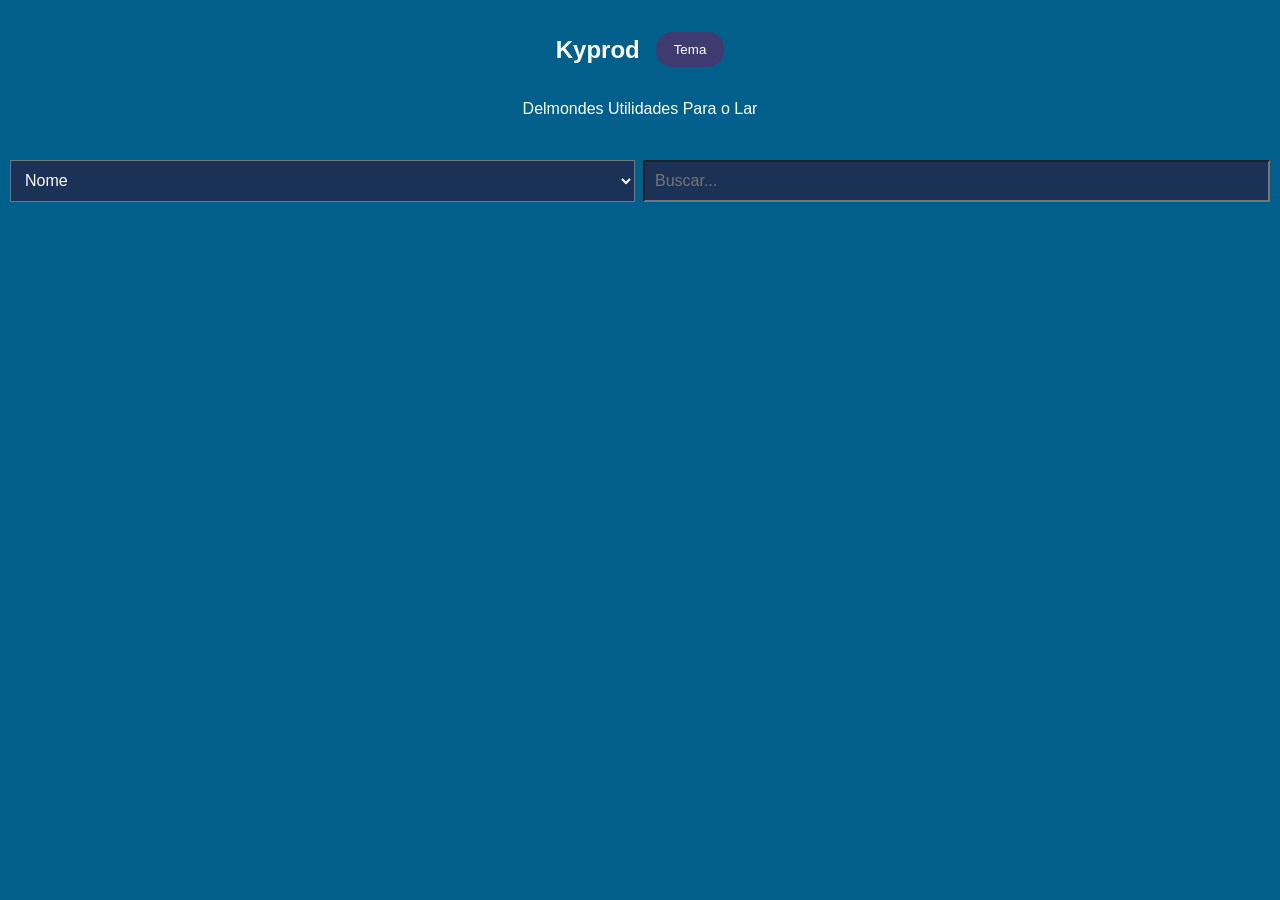
<file: index.html>
<!DOCTYPE html>
<html lang="pt-BR">

<head>
    <meta charset="UTF-8">
    <meta name="viewport" content="width=device-width, initial-scale=1.0">
    <link rel="manifest" href="manifest.json">
    <link rel="shortcut icon" href="icon.ico" type="image/x-icon">
    <meta name="theme-color" content="#1f2937">
    <title>Kyprod</title>
    <link rel="stylesheet" id="theme-css" href="lingt.css">
</head>

<body>

    <header>
        <section style="display: flex;
         align-items: center;
         justify-content: center;
         gap: 16px;">
            <h1>Kyprod</h1>
            <button onclick="color('lingt.css', 'Style.css')" id="button-color" style=" 
                border-radius: 16px;
                color: white;
                padding: 10px 18px;
                border: none;
                cursor: pointer;
                ">Tema</button>
        </section>
        <p>Delmondes Utilidades Para o Lar</p>
    </header>

    <section class="filtros">
        <select id="campoFiltro">
            <option value="Nome">Nome</option>
            <option value="Cogido">Código</option>
            <option value="Valor de vendav">Valor Venda</option>
            <option value="Valor Sem F/M">Valor S/F-M</option>
            <option value="Valor de compra">Valor Compra</option>
        </select>

        <input type="text" id="busca" placeholder="Buscar...">
    </section>

    <section id="lista" class="lista"></section>

    <script src="app.js"></script>
    <script>
        if ("serviceWorker" in navigator) {
            navigator.serviceWorker.register("service-worker.js");
        }
    </script>

</body>

</html>
</file>
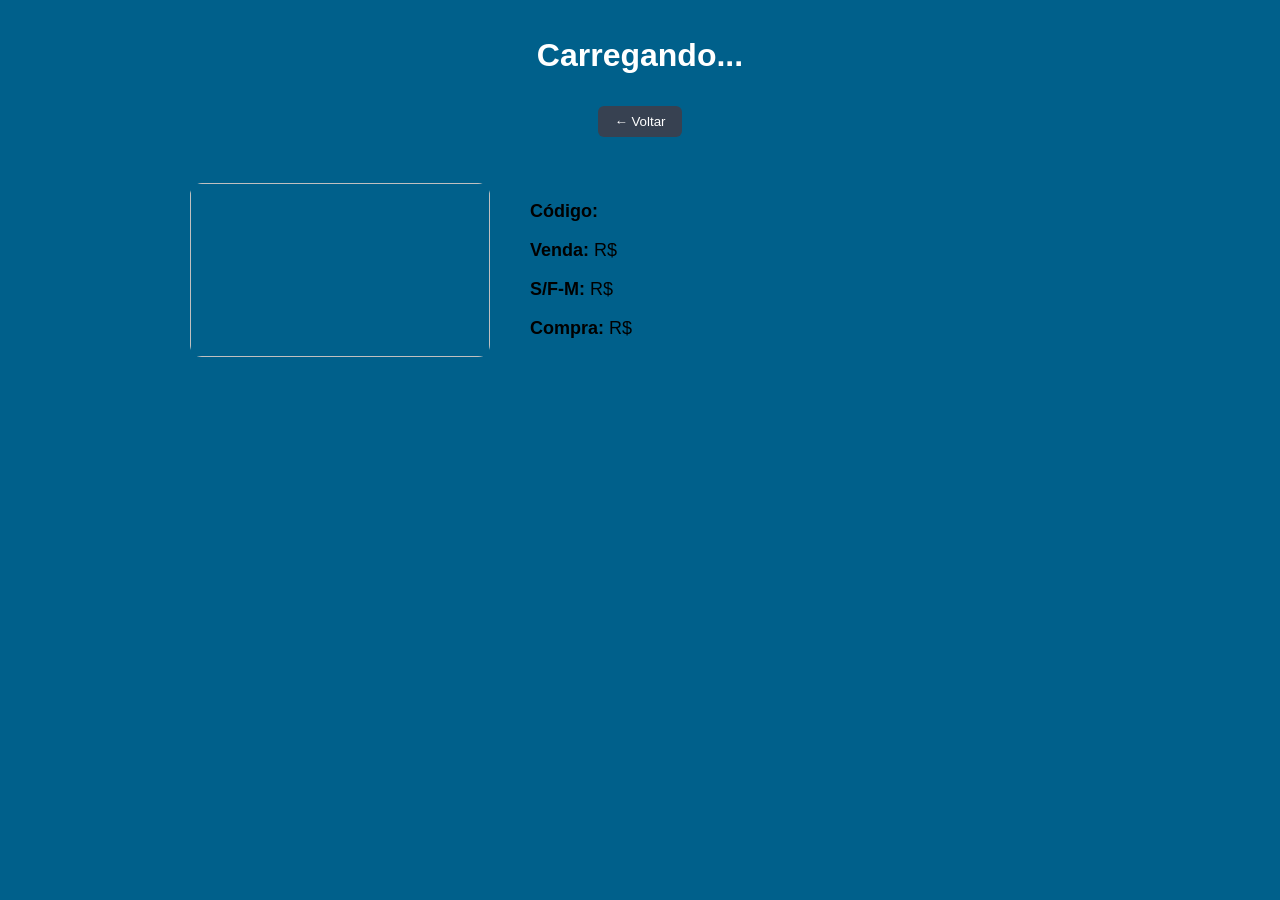
<file: produto.html>
<!DOCTYPE html>
<html lang="pt-BR">
<head>
    <meta charset="UTF-8">
    <meta name="viewport" content="width=device-width, initial-scale=1.0">
    <link rel="manifest" href="manifest.json">
    <link rel="shortcut icon" href="icon.ico" type="image/x-icon">
    <meta name="theme-color" content="#1f2937">
    <title>Produto - Kyprod</title>
    <link rel="stylesheet" id="theme-css" href="lingt.css">
</head>


<body>

<header>
    <h1 id="nomeProduto">Carregando...</h1>
    <button onclick="voltar()" class="btn-voltar">← Voltar</button>
</header>

<section class="produto-detalhe">
    <img id="imagemProduto" class="produto-img" />
    
    <div class="produto-info">
        <p><strong>Código:</strong> <span id="codigoProduto"></span></p>
        <p><strong>Venda:</strong> R$ <span id="vendaProduto"></span></p>
        <p><strong>S/F-M:</strong> R$ <span id="sfmProduto"></span></p>
        <p><strong>Compra:</strong> R$ <span id="compraProduto"></span></p>
        <p id="descricaoProduto"></p>
    </div>
</section>

<script src="app.js"></script>
<script src="produto.js"></script>

</body>
</html>
</file>
<file: lingt.css>
body {
    margin: 0;
    font-family: Arial, sans-serif;
    background: #00608b;
}

header {
    background: #00608b;
    color: #fff;
    padding: 16px;
    text-align: center;
}

#button-color{
    background: #3f3b70;
}

.filtros {
    color: #fff;
    display: flex;
    gap: 8px;
    padding: 10px;
    background: #00608b;
}

.filtros select,
.filtros input {
    color: #fff;
    flex: 1;
    padding: 10px;
    font-size: 16px;
    background: #1c3156;
}

.lista {
    padding: 10px;
}

.item {
    background: #0092ba;
    border-radius: 8px;
    padding: 12px;
    margin-bottom: 10px;
    box-shadow: 0 2px 4px rgba(216, 178, 178, 0.1);
}

.item strong {
    font-size: 16px;
}

.valores {
    font-size: 14px;
    margin-top: 6px;
}


.produto-detalhe {
    max-width: 900px;
    margin: 30px auto;
    display: flex;
    gap: 40px;
    flex-wrap: wrap;
}

.produto-img {
    width: 300px;
    border-radius: 12px;
    object-fit: cover;
}

.produto-info {
    flex: 1;
    font-size: 18px;
}

.btn-voltar {
    margin-top: 10px;
    padding: 8px 16px;
    border: none;
    border-radius: 6px;
    background: #374151;
    color: white;
    cursor: pointer;
}

.btn-voltar:hover {
    background: #111827;
}
</file>
